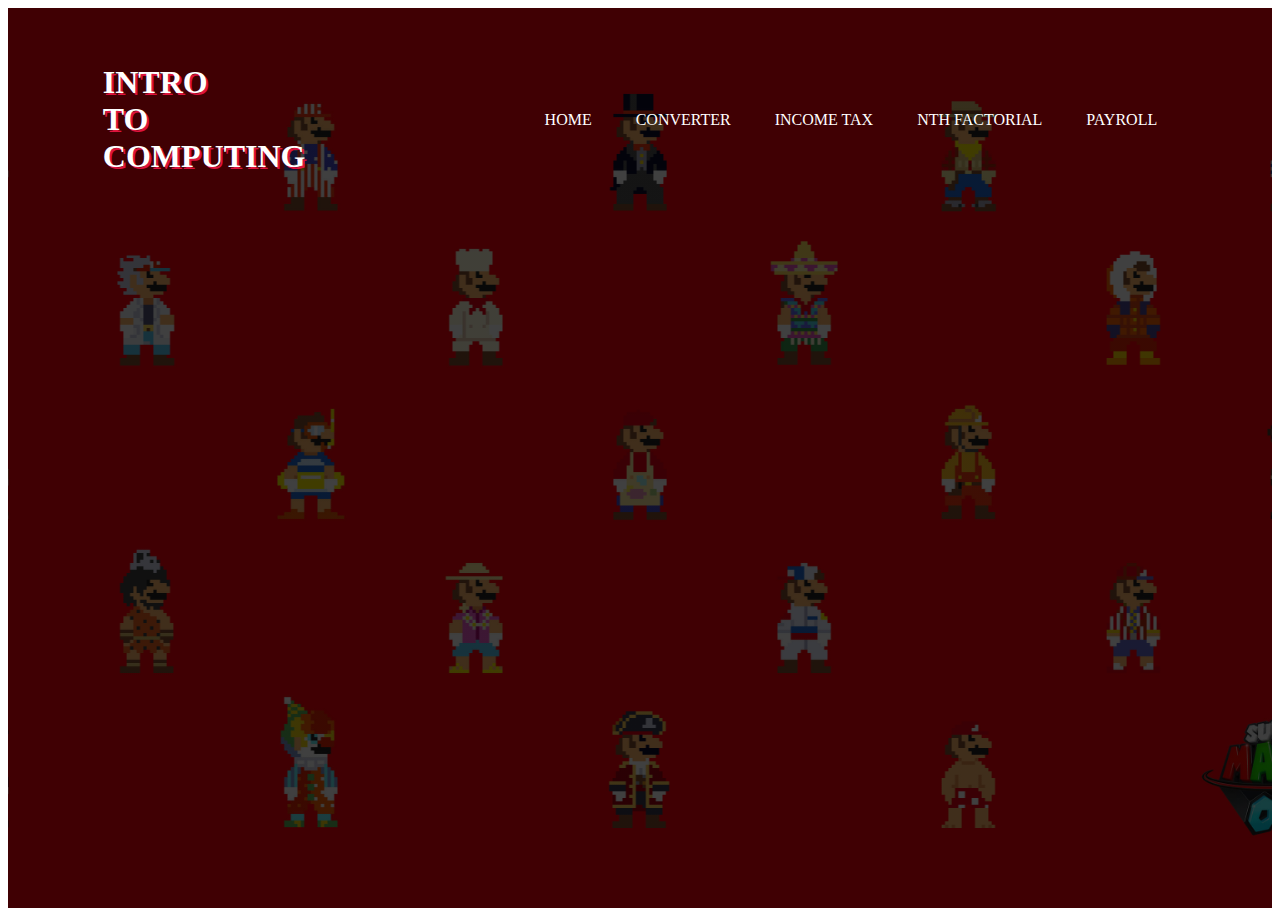
<file: index.html>
<!DOCTYPE html>
<html>
  <head>
    <title>Introduction to Computing Website</title>
    <link rel="stylesheet" href="style.css">
    <link
  rel="stylesheet"
  href="https://cdn.jsdelivr.net/npm/swiper@11/swiper-bundle.min.css"/>
  </head>
  <body>  
    <div class="banner">
      <div class="navbar">
        <h1 class="logo">intro to computing</h1>  
        <ul>
          <div class="right-align">
          <li><a href="#">Home</a></li>
          <li><a href="doctype.html">Converter</a></li>
          <li><a href="incometax.html">Income Tax</a></li>
          <li><a href="nthfac.html">NTH FACTORIAL</a></li>
          <li><a href="payroll.html">Payroll</a></li>
        </ul>
      </div>
    </div>
  </body>
</html>
</file>
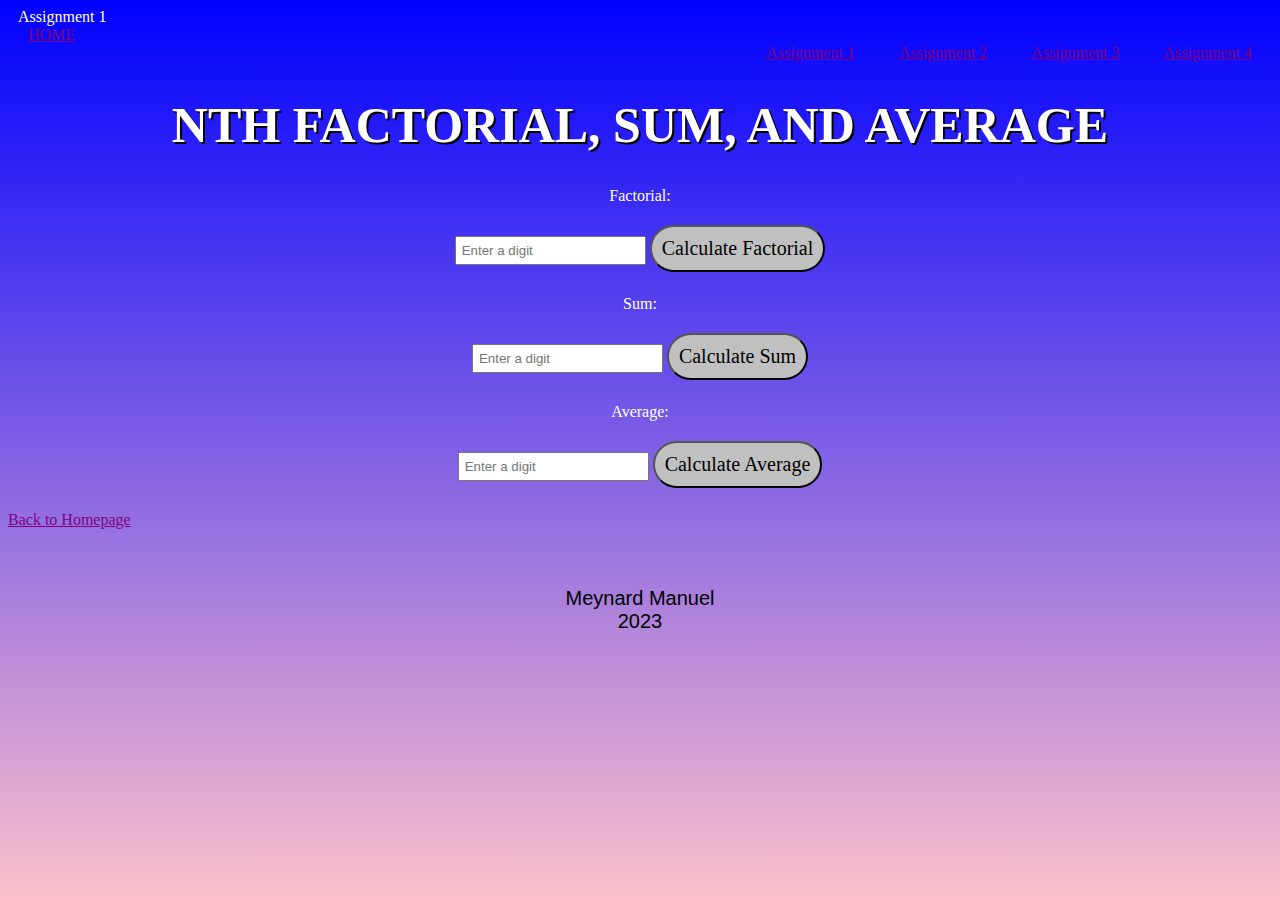
<file: nthfac.html>
<!DOCTYPE html>
<html>
  
   <head>
       <meta chaset="utf-8">
       <title>Natural Numbers</title>
       <link rel="stylesheet" href="stylenth.css">
   <style>
       #resultF, #sum, #result {
           font-weight: bold;
           margin-top: 10px;    
       }
   </style>
   </head>  

<body>
    <nav>
        <style>
            .navbar {
                color: white; 
                padding: 10px;
            }
        </style> 
        <label class="navbar">Assignment 1</label>
        <ul>
            <li><a class="active" href="index.html">HOME</a></li> 
            <div class="right-align">
               <style>
               a:link {
            color: purple; 
               }
      
              a:visited {
            color: white; 
               }
      
               a:hover {
            color: red; 
               }
      
               a:active {
            color: green; 
              }
          </style>
          <div class = "right-align">
            <li><a href="doctype.html">Assignment 1</a></li>
            <li><a href="incometax.html">Assignment 2</a></li>
            <li><a href="nthfac.html">Assignment 3</a></li>
            <li><a href="payroll.html">Assignment 4</a></li>
        </div>
                 
                
        

                </ul>
            </nav>
        </ul>
    </nav>
    <h1>NTH FACTORIAL, SUM, AND AVERAGE</h1>

<form>
    
<label for="input1">Factorial:  </label>
<input type="number" id="factorial" placeholder="Enter a digit"></input>
<button type="button" id="Factorial">Calculate Factorial</button>
<p id="resultF"></p>
</form>


<form>
<label for="input1">Sum:  </label>
<input type="number" id="input1" placeholder="Enter a digit" ></input>
<button type="button" id="Sum">Calculate Sum</button>
<p id="sum"></p>
</form>


<form>
<label for="average">Average: </label>
<input type="number" id="average" placeholder="Enter a digit"></input>
<button type="button" id="Average">Calculate Average</button>
<p id="result"></p>
</form>
<a href="index.html">Back to Homepage</a><br><br>
<footer>
    <p>Meynard Manuel <br>2023</p>
</footer>
<script>

document.getElementById("Factorial").addEventListener("click",
function factorial() {
   var total = 1;
   var i = 1;
   var n = document.getElementById("factorial").value;
   if (n < 0 )
       alert("Cannot perform factorial on negative numbers.");
   else {
   while (i <= n) {
       total = total * i;
       i++;
   }
   document.getElementById("resultF").innerHTML = "Factorial of " 
   + document.getElementById("factorial").value + " is " + total; 
   }
});

document.getElementById("Sum").addEventListener("click",
function sum() {
var n = document.getElementById("input1").value;
var i = n;
var total = 0;
if (n < 0) {
alert("Please enter a positive integer");
}
else {
do {
total = parseInt(total + i);
i--;
} while (i >= 1) }
document.getElementById("sum").innerHTML = "The sum is " + total;
});

document.getElementById("Average").addEventListener("click",
function average() {
var x = document.getElementById("average").value;
var i = 1, total = 0;
for (i = 1; i <= x; i++) {
total = total + i;
}
var average = total/(i-1);
document.getElementById("result").innerHTML = "The average is " + average;
});

</script>
</body>
</file>
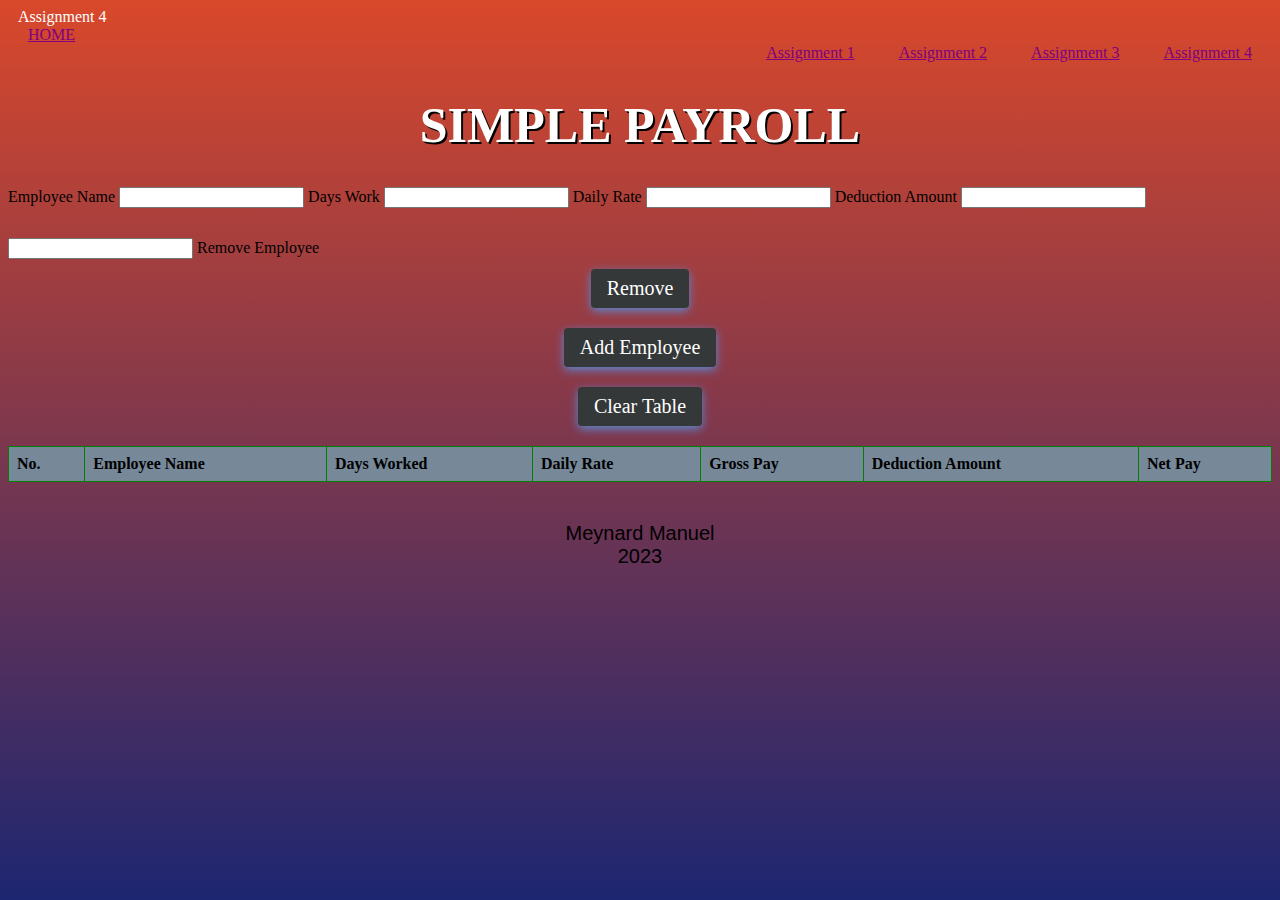
<file: payroll.html>
<!DOCTYPE html>
<html lang="en">
<head>
    <meta charset="UTF-8">
    
    <title>Assignment4_Simple Payroll</title>
    <link rel="stylesheet" href="stylepay.css">
</head>
<body onload="in_employee()">

<nav> 
    <style>
        .navbar {
            color: white; 
            padding: 10px; 
        }
    </style>
    <label class="navbar">Assignment 4</label>
    <ul>
        <li><a class="active" href="index.html">HOME</a></li> 
                 <div class="right-align">
                    <style>
                    a:link {
                 color: purple; 
                    }
           
                   a:visited {
                 color: white; 
                    }
           
                    a:hover {
                 color: red; 
                    }
           
                    a:active {
                 color: green; 
                   }
               </style>
                 <li><a href="doctype.html">Assignment 1</a></li>
                 <li><a href="incometax.html">Assignment 2</a></li>
                 <li><a href="nthfac.html">Assignment 3</a></li>
                 <li><a href="payroll.html">Assignment 4</a></li>
                    </ul>
    </ul>
</nav>

<main>
    <h1>SIMPLE PAYROLL</h1>
    <div class="inputbox_payroll">
        <span>Employee Name</span>
        <input id="Employee" type="text" required="required">
        <span>Days Work</span>
        <input id="days_work" type="number" required="required">
        <span>Daily Rate</span>
        <input id="daily_rate" type="number" required="required">
        <span>Deduction Amount</span> 
        <input id="deduction_amount" type="number" required="required">
    </div>
    <div class="delete">
        <input id="Input" type="number" required="required">
        <span>Remove Employee</span>
    </div>
    <div class="del_button">
        <button class="rmv" onclick="removeEmployee()">Remove</button>
    </div>
    <div class="add_button">
        <button class="rmv" onclick="addEmployee()">Add Employee</button>
    </div>
    <div class="cleartable">
        <button class="rmv" onclick="cleartable()">Clear Table</button>
    </div>
    
        <table>
            <thead class="tablehead">
            <tr>
                <th class="tbl">No.</th>
                <th class="tbl">Employee Name</th>
                <th class="tbl">Days Worked</th>
                <th class="tbl">Daily Rate</th>
                <th class="tbl">Gross Pay</th>
                <th class="tbl">Deduction Amount</th>
                <th class="tbl">Net Pay</th>
            </tr>
            </thead>
            <tbody id="tablebody"></tbody>
        </table>
    
</main>

<footer>
    <p>Meynard Manuel<br>2023</p>
</footer>

<script>
    var employeeArray = [];

    function in_employee(){
        document.getElementById("tablebody").innerHTML = "";
    }

    function addEmployee() {
        let emp = {
            Employee: document.getElementById("Employee").value,
            DaysWork: document.getElementById("days_work").value,
            DailyRate: document.getElementById("daily_rate").value,
            DeductionAmount: document.getElementById("deduction_amount").value,
            
            GrossPay: function() {
                return this.DaysWork * this.DailyRate;
            },
            NetPay: function() {
                return this.GrossPay() - this.DeductionAmount;
            }
        };

        employeeArray.push(emp);
        showTable();
    }

    function removeEmployee() {

        var todelete;

        let emnum = document.getElementById("Input").value;

        todelete=confirm("Delete Employee No. "+emnum+"?");

        if(todelete){
            employeeArray.splice(emnum - 1, 1);
        showTable();
        }

    }
     function cleartable(){

        var toclear;

        toclear=confirm("Delete all employee/s in the table?");

        if (toclear) {

             in_employee();

        }

    }

    function showTable(){
        let tbody = "";
        for(let i = 0; i < employeeArray.length; i++){
            let ln = i + 1;

            tbody += "<tr>"
                + '<td>' + ln + '</td>'
                + '<td>' + employeeArray[i].Employee + '</td>'
                + '<td>' + employeeArray[i].DaysWork + '</td>'
                + '<td>' + employeeArray[i].DailyRate + '</td>'
                + '<td>' + employeeArray[i].GrossPay() + '</td>'
                + '<td>' + employeeArray[i].DeductionAmount + '</td>'
                + '<td>' + employeeArray[i].NetPay() + '</td>';
        }
        document.getElementById("tablebody").innerHTML = tbody;
    }
</script>

</body>
</html>
</file>
<file: style.css>
{
    margin: 0;
    padding: 0;
    font-family: sans-serif;
}
.banner{
    width: 100%;
    height: 100vh;
    background-image: linear-gradient(rgba(0,0,0,0.75),rgba(0,0,0,0.75)),url(images/background.jpg);
    background-size: cover;
    background-position: center;
}
.navbar{
    width: 85%;
    margin: auto;
    padding: 35px 0;
    display: flex;
    align-items: center;
    justify-content: space-between;
}
.logo{
    text-decoration: none;
    color: #fff;
    text-transform: uppercase;
    width: 85px;
    cursor: pointer;
    text-shadow: 2px 2px crimson;
}
.navbar ul li{
    list-style: none;
    display: inline-block;
    margin: 0 20px;
}
.navbar ul li a{
    text-decoration: none;
    color: #fff;
    text-transform: uppercase;
}
.navbar ul li:hover{
    list-style: none;
    display: inline-block;
    margin: 0 20px;
    box-shadow: 0 12px 16px 0 red,0 17px 50px 0 rgba(0,0,0,0.19);
}
</file>
<file: stylenth.css>
body {
    background:  linear-gradient(blue, pink);
    background-repeat: no-repeat;
    background-attachment: fixed;
    
    }
    
.inputbox,
 .btn_container,
 .result {
  text-align: center;
  margin-bottom: 20px;
  } 
  
  
  h1 {
    font-family: tahoma;
    font-size: 50px;
    color: white;
    text-align: center;
    text-shadow: 2px 2px black;
  }
  
  p {
    font-family: 'Trebuchet MS', sans-serif;      
    font-size: 20px;
  }
  
.right-align {
    text-align: right; /* Align the content to the right */
  }

  ul {
    list-style-type: none;
    margin: 0;
    padding: 0;
  }

  li {
    display: inline;
    margin: 20px 
  }
  footer {
    text-align: center;
    padding: 20px; /* Adjust as needed */

}

.rmv {
  padding: 8px 16px;
  background-color: #353839;
  color: yellow;
  border: none;
  border-radius: 4px;
  cursor: pointer;
}

.rmv:hover {
  background-color: #d9482b;
}

button {
  display: inline-block;
  border-radius: 2em;
  background-color: #C0C0C0;
  color: black;
  padding: 15px 32px;
  font-family: Syne;
  text-align: center;
  text-decoration: none;
  font-size: 20px;
}

button:hover {
  background-color:#72bcd4;
}

button:active {
  background-color: #d9482b;
  box-shadow: 0 5px  #414A4C;
  transform: translateY(4px);
}


form {
  text-align: center;
}

form label {
  display: block;
  margin-bottom: 10px;
}

form input {
  padding: 5px;
  margin-bottom: 10px;
}

form button {
  padding: 10px;
  cursor: pointer;
  margin-top: 10px;
}
label[for="factorial"] {
  color: white; 

}

label[for="input1"] {
  color: white;

}

label[for="average"] {
  color: white; 

}
</file>
<file: stylepay.css>
body {
    background:  linear-gradient( #d9482b , #1D2671);
    background-repeat: no-repeat;
    background-attachment: fixed;
    
    }
.del_button,
.add_button,
.cleartable {
    text-align: center;
}
.inputbox,
 .btn_container,
 .result {
  text-align: center;
  margin-bottom: 20px;
  } 
  
  h1 {
    font-family: tahoma;
    font-size: 50px;
    color: white;
    text-align: center;
    text-shadow: 2px 2px black;
  }
  
  p {
    font-family: 'Trebuchet MS', sans-serif;      
    font-size: 20px;
  }
  
.right-align {
    text-align: right; /* Align the content to the right */
  }

  ul {
    list-style-type: none;
    margin: 0;
    padding: 0;
  }

  li {
    display: inline;
    margin: 20px 
  }
  footer {
    text-align: center;
    padding: 20px; /* Adjust as needed */

}
table {
    width: 100%;
    border-collapse: collapse;
    margin-top: 20px;
}

th, td {
    border: 1px solid green;
    text-align: left;
    padding: 8px;
}

th {
    background-color: lightslategray;
}
tr:nth-child(odd) {
    background-color: lightblue;
}
tr:nth-child(even) {
    background-color: white;
}   

tr:hover {
    background-color: lightsalmon;
}

.inputbox_payroll {
    margin-bottom: 20px;
}

.inputbox_payroll input {
    margin-bottom: 10px;
}

.delete {
    margin-bottom: 10px;
}

.del_button,
.add_button,
.cleartable {
    margin-bottom: 20px;
}

.rmv {
    padding: 8px 16px;
    background-color: #353839;
    color: white;
    border: none;
    border-radius: 4px;
    cursor: pointer;
}

.rmv:hover {
    background-color: #d9482b;
}

button {
    display: inline-block;
    border-radius: 2em;
    background-color: #f6edec;
    box-shadow: 0 3px 10px 0 rgba(90, 136, 209);
    color: black;
    padding: 15px 32px;
    font-family: Syne;
    text-align: center;
    text-decoration: none;
    font-size: 20px;
  }
  
  button:hover {
      background-color: none;
  }
  
  button:active {
    background-color: #e3c2bf;
    box-shadow: 0 5px #666;
    transform: translateY(4px);
  }
</file>
